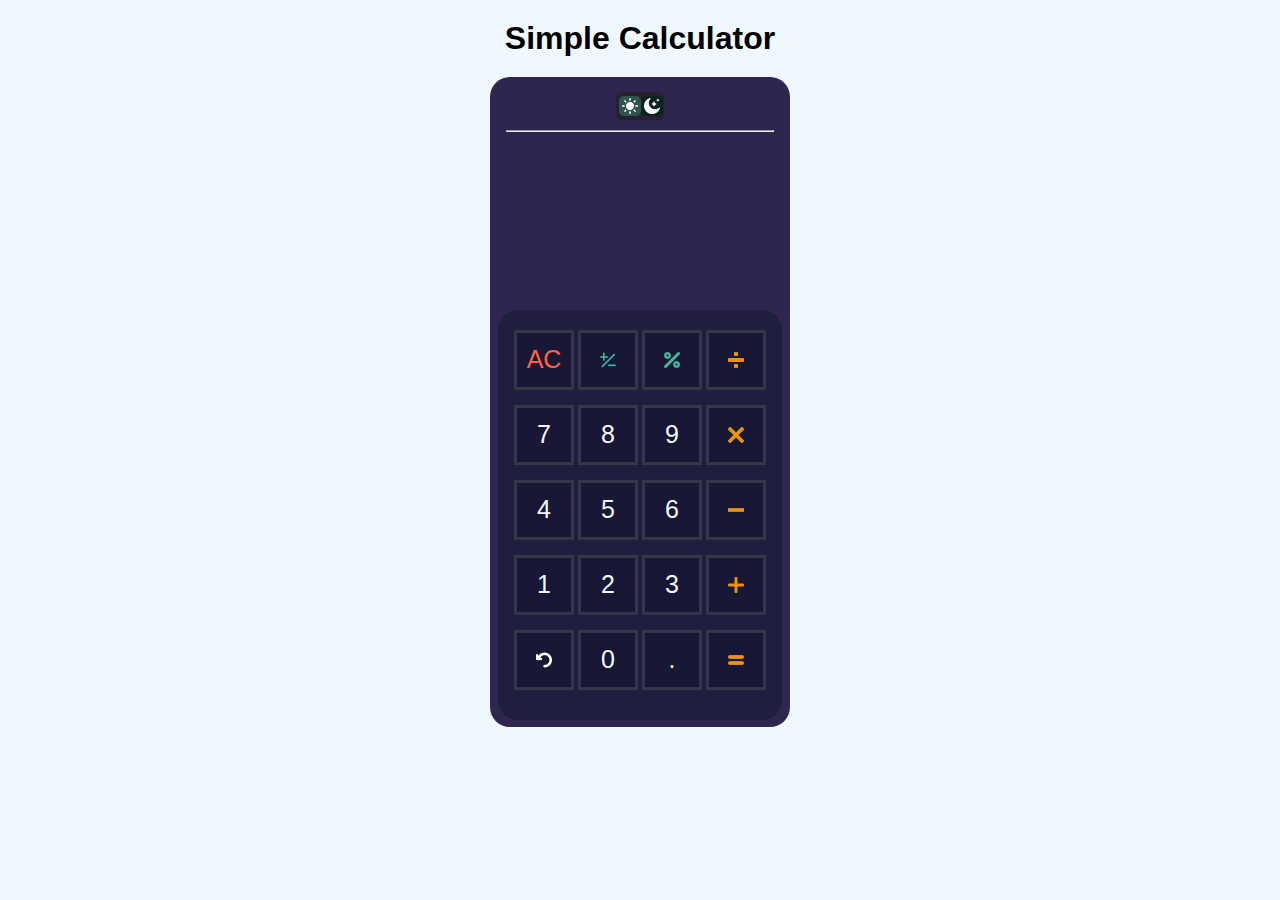
<file: index.html>
<!DOCTYPE html>
<html lang="en">

<head>
    <meta charset="UTF-8">
    <meta http-equiv="X-UA-Compatible" content="IE=edge">
    <meta name="viewport" content="width=device-width, initial-scale=1.0">
    <title>Simple Calculator</title>
    <link rel="stylesheet" href="calc.css">
</head>

<body>
    <h1>Simple Calculator</h1>
    <div class="calc_container">
        <div class="screen_area">
            <div class="theme">
                <a href="calc_day.html"><img src="sun.png" alt="" class="day"></a>
                <a href="index.html"><img src="moon.png" alt="" class="night"></a>
            </div>
            <hr>
            <div class="display">
                <input disabled type="text" class="input_box" id="display">
                <input disabled type="text" class="output_box" id="displays">
            </div>
        </div>
        <div class="button_wrapper">
            <div class="first_set">
                <!-- #43B49C - greenish -->
                <!-- #EA9608 - pink -->
                <button id="result" onclick="clr()" value="" class="key_pad ac">AC</button>
                <button onclick="input('+ -')" value="+ -" class="img_button key_pad"><img src="plus-minus.png" alt=""></button>
                <button onclick="input('%')" value="%" class="img_button key_pad"><img src="percentage.png" alt=""></button>
                <button onclick="input('/')" value="/" class="img_button key_pad"><img src="division.png" alt=""></button>
            </div>
            <div class="Second_set">
                <button onclick="input(7)" value="7"  class="key_pad">7</button>
                <button onclick="input(8)" value="8" class="key_pad">8</button>
                <button onclick="input(9)" value="9" class="key_pad">9</button>
                <button onclick="input('*')" value="*" class="img_button key_pad"><img src="multiply.png" alt=""></button>
            </div>
            <div class="third_set">
                <button onclick="input(4)" value="4" class="key_pad">4</button>
                <button onclick="input(5)" value="5" class="key_pad">5</button>
                <button onclick="input(6)" value="6" class="key_pad">6</button>
                <button onclick="input('-')" value="-" class="img_button key_pad"><img src="minus.png" alt=""></button>
            </div>
            <div class="fourth_set">
                <button onclick="input(1)" value="1" class="key_pad">1</button>
                <button onclick="input(2)" value="2" class="key_pad">2</button>
                <button onclick="input(3)" value="3" class="key_pad">3</button>
                <button onclick="input('+')" value="+" class="img_button key_pad"><img src="plus.png" alt=""></button>
            </div>
            <div class="fifth_set">
                <button onclick="del()" value="" class="img_button key_pad back"><img src="back.png" alt=""></button>
                <button onclick="input(0)" value="0" class="key_pad">0</button>
                <button onclick="input('.')" value="." class="key_pad">.</button>
                <button onclick="calculate()" value="=" class="img_button key_pad"><img src="equal.png" alt=""></button>
            </div>
        </div>
    </div>
</body>
<script src="calc.js"></script>
</html>
</file>
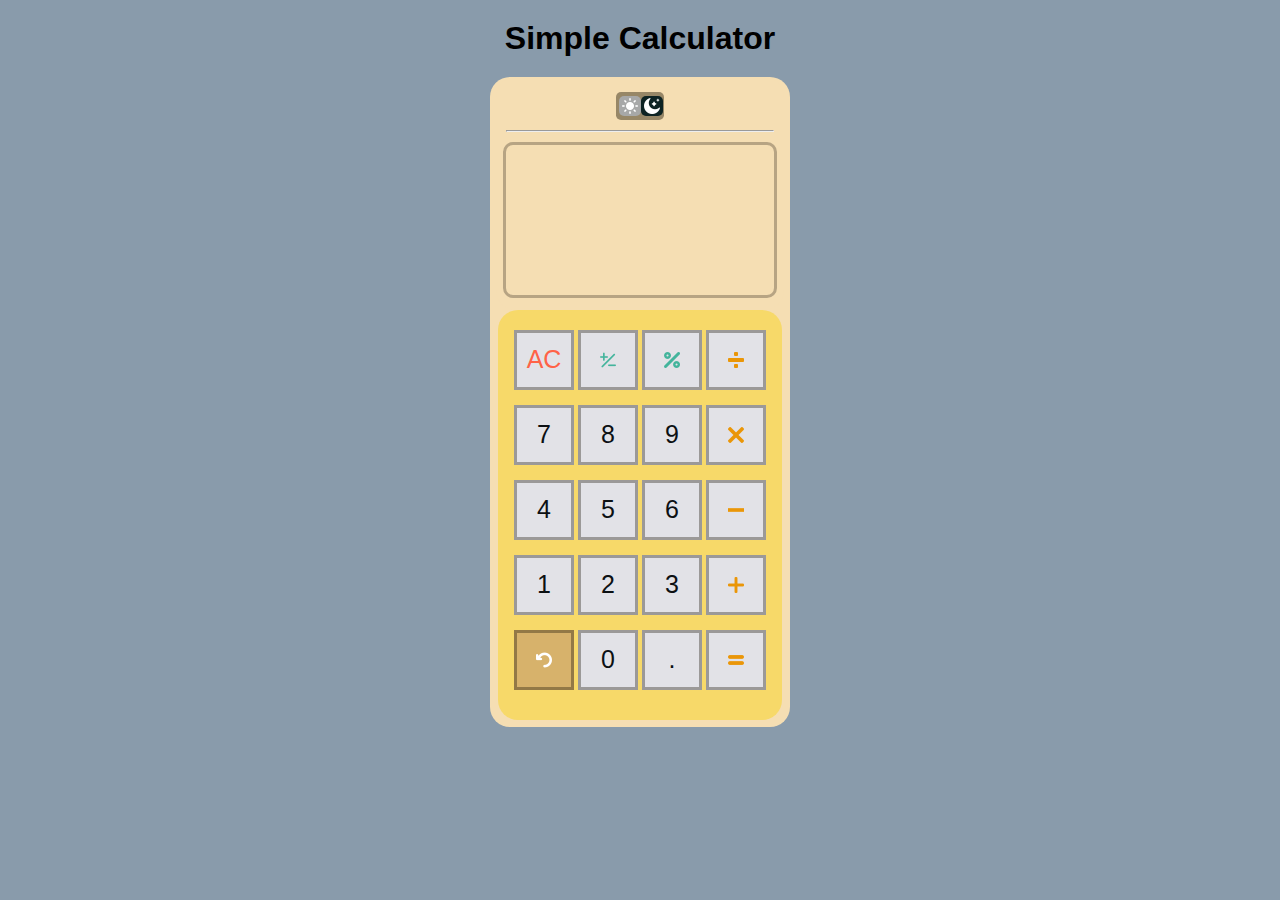
<file: calc_day.html>
<!DOCTYPE html>
<html lang="en">

<head>
    <meta charset="UTF-8">
    <meta http-equiv="X-UA-Compatible" content="IE=edge">
    <meta name="viewport" content="width=device-width, initial-scale=1.0">
    <title>Simple Calculator</title>
    <link rel="stylesheet" href="calc_day.css">
</head>

<body>
    <h1>Simple Calculator</h1>
    <div class="calc_container">
        <div class="screen_area">
            <div class="theme">
                <a href="calc_day.html"><img src="sun.png" alt="" class="day"></a>
                <a href="index.html"><img src="moon.png" alt="" class="night"></a>
            </div>
            <hr>
            <div class="displays">
                <input type="text" class="input_box" id="input_box">
                <input type="text" class="output_box" id="output_box">
            </div>
        </div>
        <div class="button_wrapper">
            <div class="first_set">
                <!-- #43B49C - greenish -->
                <!-- #EA9608 - pink -->
                <button type="button" value="AC" class="key_pad ac">AC</button>
                <button class="img_button key_pad"><img src="plus-minus.png" alt=""></button>
                <button class="img_button key_pad"><img src="percentage.png" alt=""></button>
                <button class="img_button key_pad"><img src="division.png" alt=""></button>
            </div>
            <div class="Second_set">
                <button type="button" value="7"  class="key_pad">7</button>
                <button type="button" value="8" class="key_pad">8</button>
                <button type="button" value="9" class="key_pad">9</button>
                <button class="img_button key_pad"><img src="multiply.png" alt=""></button>
            </div>
            <div class="third_set">
                <button type="button" value="4" class="key_pad">4</button>
                <button type="button" value="5" class="key_pad">5</button>
                <button type="button" value="6" class="key_pad">6</button>
                <button class="img_button key_pad"><img src="minus.png" alt=""></button>
            </div>
            <div class="fourth_set">
                <button type="button" value="1" class="key_pad">1</button>
                <button type="button" value="2" class="key_pad">2</button>
                <button type="button" value="3" class="key_pad">3</button>
                <button class="img_button key_pad"><img src="plus.png" alt=""></button>
            </div>
            <div class="fifth_set">
                <button class="img_button key_pad back"><img src="back.png" alt=""></button>
                <button type="button" value="0" class="key_pad">0</button>
                <button type="button" value="." class="key_pad">.</button>
                <button class="img_button key_pad"><img src="equal.png" alt=""></button>
            </div>
        </div>
    </div>
</body>
<script src="calc.js"></script>
</html>
</file>
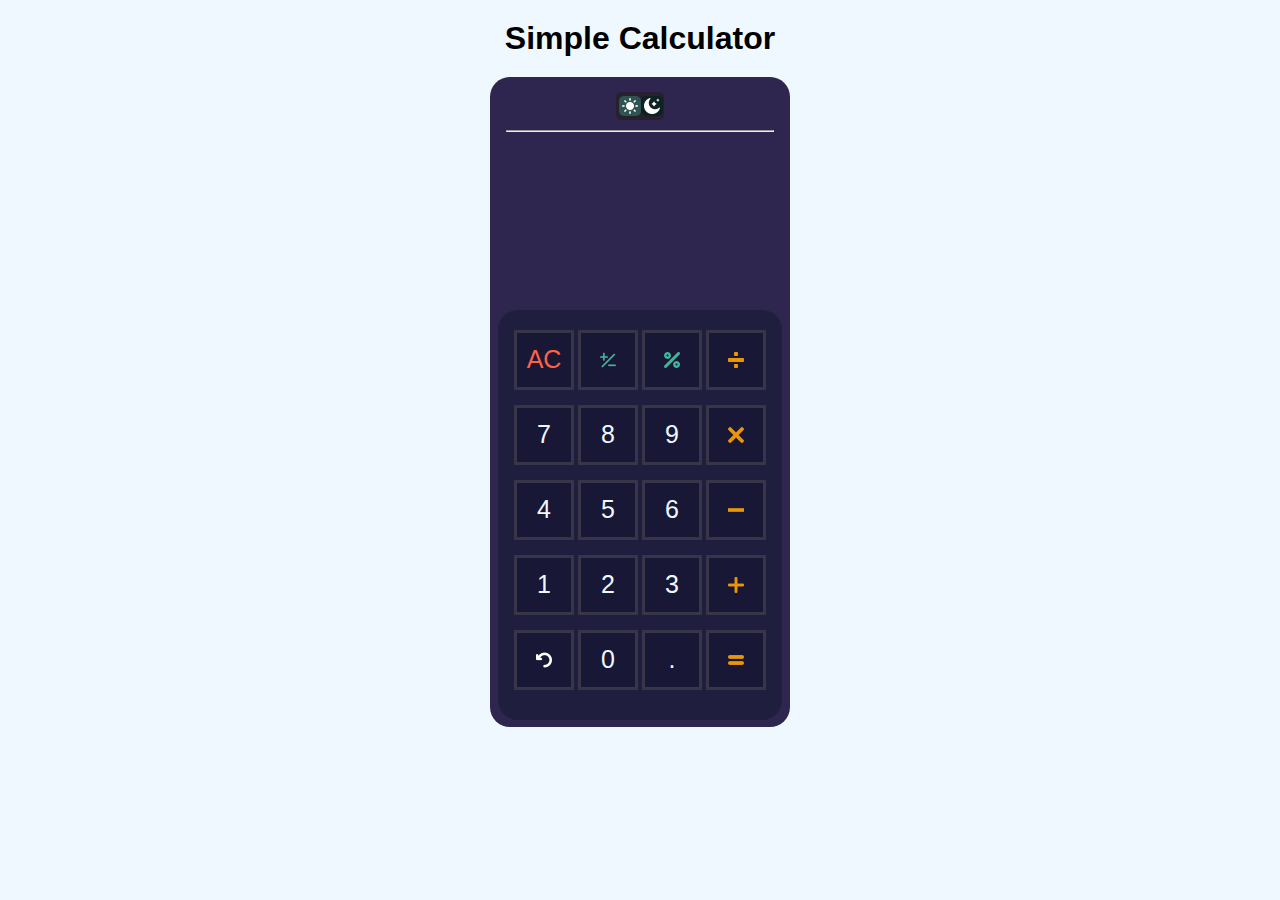
<file: calculator.html>
<!DOCTYPE html>
<html lang="en">

<head>
    <meta charset="UTF-8">
    <meta http-equiv="X-UA-Compatible" content="IE=edge">
    <meta name="viewport" content="width=device-width, initial-scale=1.0">
    <title>Simple Calculator</title>
    <link rel="stylesheet" href="calc.css">
</head>

<body>
    <h1>Simple Calculator</h1>
    <div class="calc_container">
        <div class="screen_area">
            <div class="theme">
                <a href="calc_day.html"><img src="sun.png" alt="" class="day"></a>
                <a href="calculator.html"><img src="moon.png" alt="" class="night"></a>
            </div>
            <hr>
            <div class="display">
                <input type="text" class="input_box" id="display">
                <input type="text" class="output_box" id="displays">
            </div>
        </div>
        <div class="button_wrapper">
            <div class="first_set">
                <!-- #43B49C - greenish -->
                <!-- #EA9608 - pink -->
                <button id="result" onclick="clear()" value="" class="key_pad ac">AC</button>
                <button onclick="input('+ -')" value="+ -" class="img_button key_pad"><img src="plus-minus.png" alt=""></button>
                <button onclick="input('%')" value="%" class="img_button key_pad"><img src="percentage.png" alt=""></button>
                <button onclick="input('/')" value="/" class="img_button key_pad"><img src="division.png" alt=""></button>
            </div>
            <div class="Second_set">
                <button onclick="input(7)" value="7"  class="key_pad">7</button>
                <button onclick="input(8)" value="8" class="key_pad">8</button>
                <button onclick="input(9)" value="9" class="key_pad">9</button>
                <button onclick="input('*')" value="*" class="img_button key_pad"><img src="multiply.png" alt=""></button>
            </div>
            <div class="third_set">
                <button onclick="input(4)" value="4" class="key_pad">4</button>
                <button onclick="input(5)" value="5" class="key_pad">5</button>
                <button onclick="input(6)" value="6" class="key_pad">6</button>
                <button onclick="input('-')" value="-" class="img_button key_pad"><img src="minus.png" alt=""></button>
            </div>
            <div class="fourth_set">
                <button onclick="input(1)" value="1" class="key_pad">1</button>
                <button onclick="input(2)" value="2" class="key_pad">2</button>
                <button onclick="input(3)" value="3" class="key_pad">3</button>
                <button onclick="input('+')" value="+" class="img_button key_pad"><img src="plus.png" alt=""></button>
            </div>
            <div class="fifth_set">
                <button class="img_button key_pad back"><img src="back.png" alt=""></button>
                <button onclick="input(0)" value="0" class="key_pad">0</button>
                <button onclick="input('.')" value="." class="key_pad">.</button>
                <button onclick="calculate()" value="=" class="img_button key_pad"><img src="equal.png" alt=""></button>
            </div>
        </div>
    </div>
</body>
<script src="calc.js"></script>
</html>
</file>
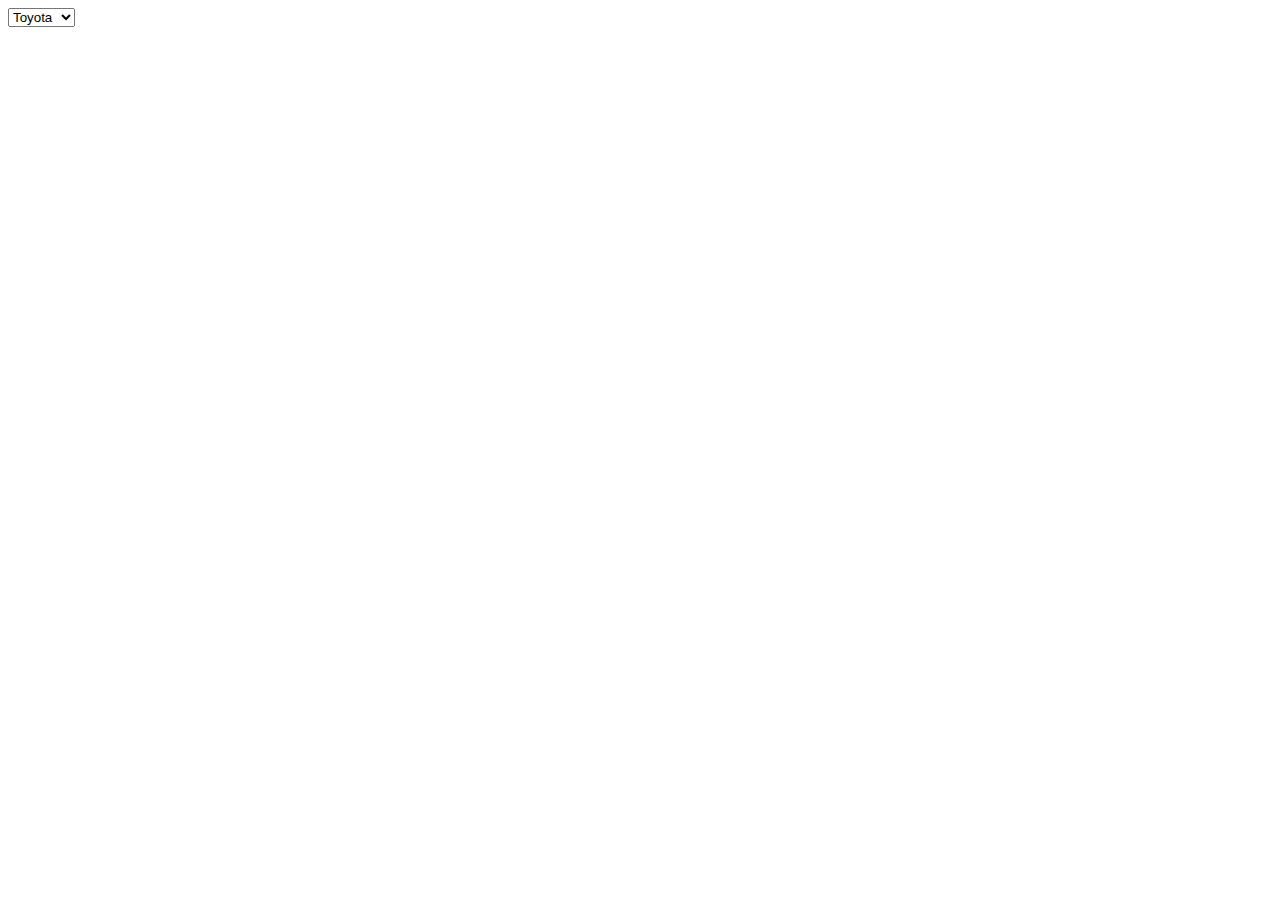
<file: javascript.html>
<!DOCTYPE html>
<html lang="en">
<head>
    <meta charset="UTF-8">
    <meta http-equiv="X-UA-Compatible" content="IE=edge">
    <meta name="viewport" content="width=device-width, initial-scale=1.0">
    <title>Document</title>
    
</head>
<body>
    <div id="text">
        <p>Hello?</p>
    </div>
</body>
<script src="main.js"></script>
</html>
</file>
<file: calc.css>
*{
    padding: 0px;
    margin: 0px;
}

body {
    background-color: aliceblue;
}

h1 {
    margin: 20px auto 20px auto;
    font-family: 'Segoe UI', Tahoma, Geneva, Verdana, sans-serif;
    font-weight: 900;
    text-align: center;
}

hr {
    margin: 10px 10px 10px 10px;
}
.calc_container {
    background-color: rgb(46, 38, 78);
    width: 300px;
    height: 650px;
    margin-left: auto;
    margin-right: auto;
    border-radius: 20px;
}
.screen_area {
    margin-left: auto;
    margin-right: auto;
    padding-top: 5px;
    margin-top: 20px;
    background-color: rgb(46, 38, 78);
    width: 96%;
    height: 35%;
    /* overflow: hidden; */
    border-radius: 20px;
    /* border: solid wheat; */

}

.displays {
    margin-right: auto;
    margin-left: auto;
    border: solid 1px rgba(245, 222, 179, 0.631);
    border-radius: 10px;
    width: 93%;
}

.input_box {
    display: flex;
    margin-right: auto;
    margin-left: auto;
    margin-top: 40px;
    width: 90%;
    height: 50px;
    background-color: transparent;
    border: none;
    font-size: 20px;
    color: aliceblue;
    text-align: right;
    
}

.output_box {
    display: flex;
    margin-right: auto;
    margin-left: auto;
    width: 90%;
    height: 60px;
    background-color: transparent;
    border: none;
    font-size: 40px;
    color: aliceblue;
    text-align: right;
}

.theme {
    display: flex;
    /* gap: 5px; */
    justify-content: space-around;
    margin: 10px auto 10px auto;
    background-color: rgba(34, 25, 9, 0.443);
    width: 15%;
    border-radius: 5px;
    padding: 4px 2px 0px 3px;
}

.day {
    background-color: rgb(47, 82, 82);
    padding: 2px 3px;
    border-radius: 5px;
    cursor: pointer;
}

.night {
    background-color: rgb(13, 35, 35);
    padding: 2px 3px;
    border-radius: 5px;
    cursor: pointer;
}

.button_wrapper {
    display: flex;
    flex-direction: column;
    width: 88%;
    height: 57%;
    background-color: rgb(31, 30, 62);
    border-radius: 20px;
    margin: 0px auto 0px auto;
    padding: 20px 10px;
    /* border: solid wheat; */
    align-items: center;
    gap: 15px;
}

.key_pad {
    width: 60px;
    height: 60px;
    background-color: rgb(24, 23, 54);
    color: aliceblue;
    font-size: 25px;
    border: solid rgba(245, 222, 179, 0.151);
    cursor: pointer;
    box-shadow: inset aqua;
    font-weight: 500;
    transition: .7s;
}
.button_wrapper .first_set .ac {
    color: tomato;
}

.key_pad:hover {
    background-color: wheat;
    color: rgb(24, 23, 54);
}
</file>
<file: calc_day.css>
*{
    padding: 0px;
    margin: 0px;
}

body {
    background-color: rgba(7, 44, 77, 0.473);
}

h1 {
    margin: 20px auto 20px auto;
    font-family: 'Segoe UI', Tahoma, Geneva, Verdana, sans-serif;
    font-weight: 900;
    text-align: center;
}

hr {
    margin: 10px 10px 10px 10px;
}
.calc_container {
    background-color: wheat;
    width: 300px;
    height: 650px;
    margin-left: auto;
    margin-right: auto;
    border-radius: 20px;
}
.screen_area {
    margin-left: auto;
    margin-right: auto;
    padding-top: 5px;
    margin-top: 20px;
    background-color: wheat;
    width: 96%;
    height: 35%;
    /* overflow: hidden; */
    border-radius: 20px;
    /* border: solid wheat; */

}

.displays {
    margin-right: auto;
    margin-left: auto;
    border: solid rgba(24, 19, 9, 0.281);
    border-radius: 10px;
    width: 93%;
}

.input_box {
    display: flex;
    margin-right: auto;
    margin-left: auto;
    margin-top: 40px;
    width: 90%;
    height: 50px;
    background-color: transparent;
    border: none;
    font-size: 20px;
    color: rgb(107, 52, 22);
    text-align: right;
}

.output_box {
    display: flex;
    margin-right: auto;
    margin-left: auto;
    width: 90%;
    height: 60px;
    background-color: transparent;
    border: none;
    font-size: 40px;
    color: rgb(107, 52, 22);
    text-align: right;
}

.theme {
    display: flex;
    /* gap: 5px; */
    justify-content: space-around;
    margin: 10px auto 10px auto;
    background-color: rgba(34, 25, 9, 0.443);
    width: 15%;
    border-radius: 5px;
    padding: 4px 2px 0px 3px;
}

.day {
    background-color: rgb(167, 168, 168);
    padding: 2px 3px;
    border-radius: 5px;
    cursor: pointer;
}

.night {
    background-color: rgb(13, 35, 35);
    padding: 2px 3px;
    border-radius: 5px;
    cursor: pointer;
}

.button_wrapper {
    display: flex;
    flex-direction: column;
    width: 88%;
    height: 57%;
    background-color: rgba(249, 211, 23, 0.475);
    border-radius: 20px;
    margin: 0px auto 0px auto;
    padding: 20px 10px;
    /* border: solid wheat; */
    align-items: center;
    gap: 15px;
}

.key_pad {
    width: 60px;
    height: 60px;
    background-color: rgb(226, 226, 231);
    color: rgb(12, 16, 19);
    font-size: 25px;
    border: solid rgba(19, 12, 0, 0.34);
    cursor: pointer;
    box-shadow: inset rgb(2, 27, 27);
    font-weight: 500;
    transition: .7s;
}
.button_wrapper .first_set .ac {
    color: tomato;
}
.back {
    background-color: rgba(199, 158, 108, 0.664);
}
.back:hover {
    background-color: rgb(165, 12, 12);
}
.key_pad:hover {
    background-color: rgb(135, 2, 2);
    color: rgb(254, 254, 255);
}
</file>
